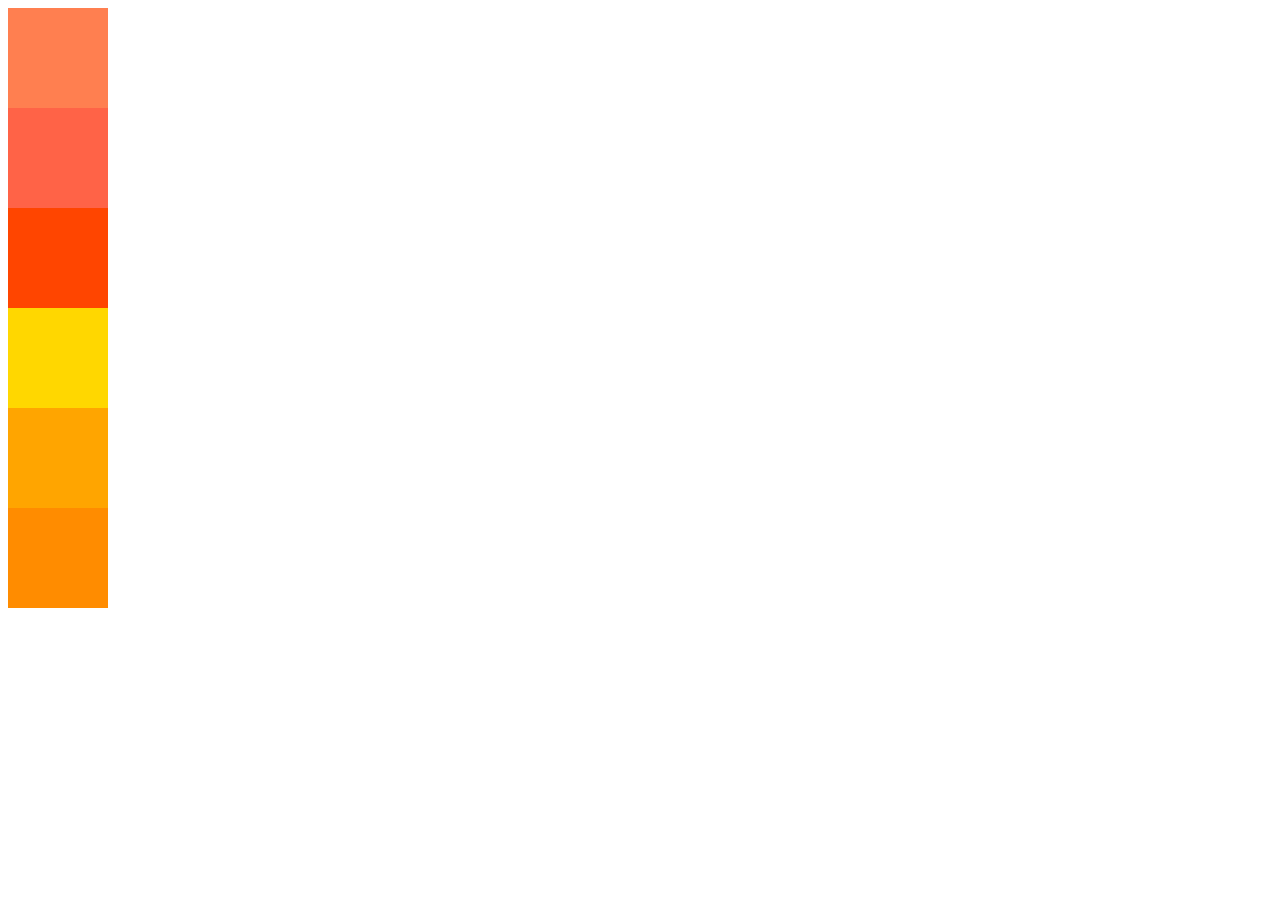
<file: topic-10 Colors/index.html>
<!DOCTYPE html>
<html lang="en">

<head>
    <meta charset="UTF-8">
    <meta http-equiv="X-UA-Compatible" content="IE=edge">
    <meta name="viewport" content="width=device-width, initial-scale=1.0">
    <title>Colors</title>
</head>

<body>
    <div style="height: 100px ; width:100px; background-color: #FF7F50;"></div>
    <div style="height: 100px ; width:100px; background-color: #FF6347	;"></div>
    <div style="height: 100px ; width:100px; background-color: orangered;"></div>
    <div style="height: 100px ; width:100px; background-color: gold;"></div>
    <div style="height: 100px ; width:100px; background-color: rgb(255,165,0);"></div>
    <div style="height: 100px ; width:100px; background-color: #FF8C00	    ;"></div>

</body>

</html>
</file>
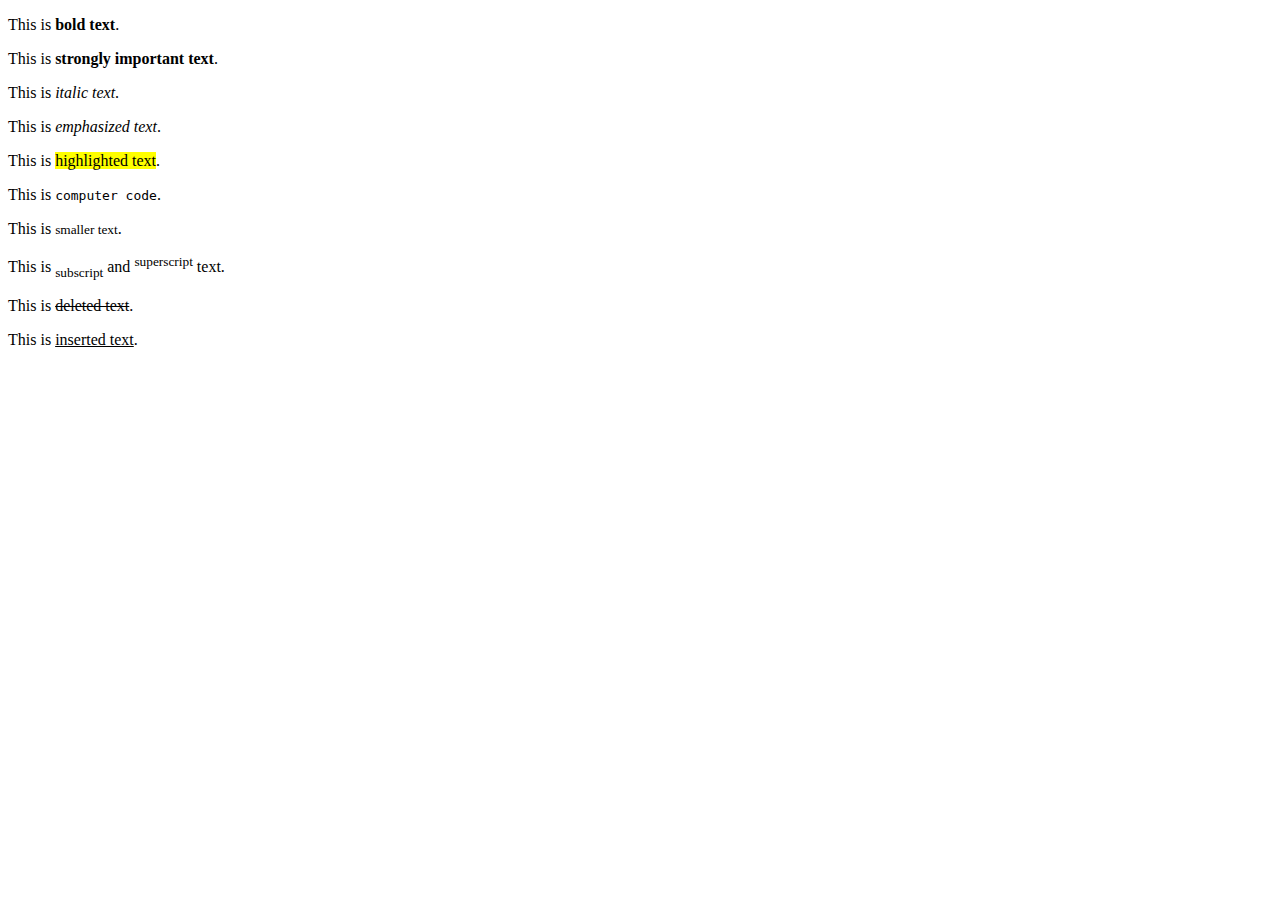
<file: Topic-2 HTML tags/index.html>
<!DOCTYPE html>
<html lang="en">
<head>
    <meta charset="UTF-8">
    <meta http-equiv="X-UA-Compatible" content="IE=edge">
    <meta name="viewport" content="width=device-width, initial-scale=1.0">
    <title>Document</title>
</head>
<body>
    <p>This is <b>bold text</b>.</p>
<p>This is <strong>strongly important text</strong>.</p>
<p>This is <i>italic text</i>.</p>
<p>This is <em>emphasized text</em>.</p>
<p>This is <mark>highlighted text</mark>.</p>
<p>This is <code>computer code</code>.</p>
<p>This is <small>smaller text</small>.</p>
<p>This is <sub>subscript</sub> and <sup>superscript</sup> text.</p>
<p>This is <del>deleted text</del>.</p>
<p>This is <ins>inserted text</ins>.</p>
</body>
</html>
</file>
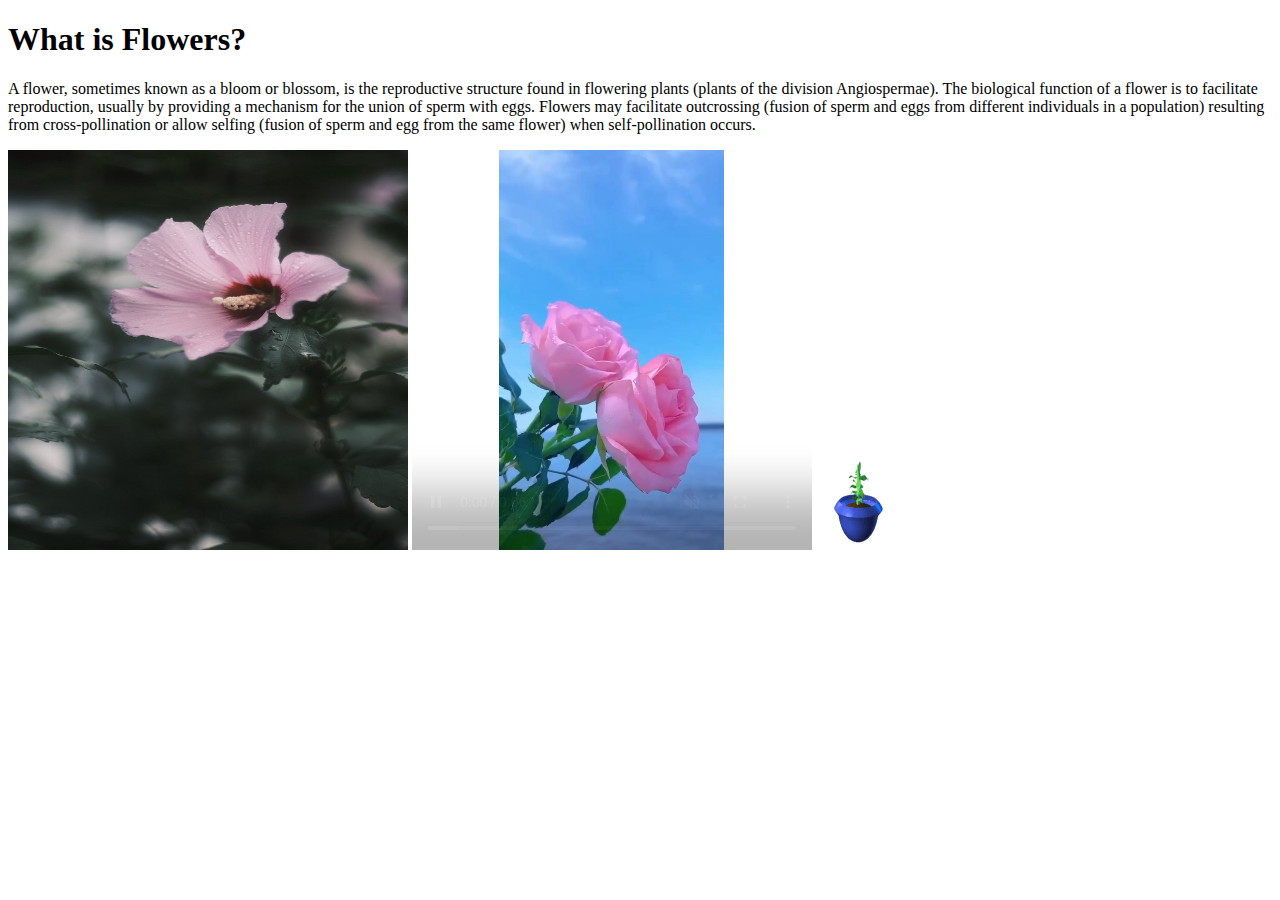
<file: Topic-5 Visuals/index.html>
<!DOCTYPE html>
<html lang="en">

<head>
    <meta charset="UTF-8">
    <meta http-equiv="X-UA-Compatible" content="IE=edge">
    <meta name="viewport" content="width=device-width, initial-scale=1.0">
    <title>Document</title>
</head>

<body>
    <h1>What is Flowers?</h1>
    <p>
        A flower, sometimes known as a bloom or blossom, is the reproductive structure found in flowering plants (plants
        of the division Angiospermae). The biological function of a flower is to facilitate reproduction, usually by
        providing a mechanism for the union of sperm with eggs. Flowers may facilitate outcrossing (fusion of sperm and
        eggs from different individuals in a population) resulting from cross-pollination or allow selfing (fusion of
        sperm and egg from the same flower) when self-pollination occurs.


    </p>
    <img src="flower.jpg" alt="Flower" srcset="" width="400px" height="400px">

    <video src="flower-video.mp4" autoplay muted controls height="400px" width="400px"></video>
    <img src="growing_plant.gif" alt="flower" srcset="">

</body>

</html>
</file>
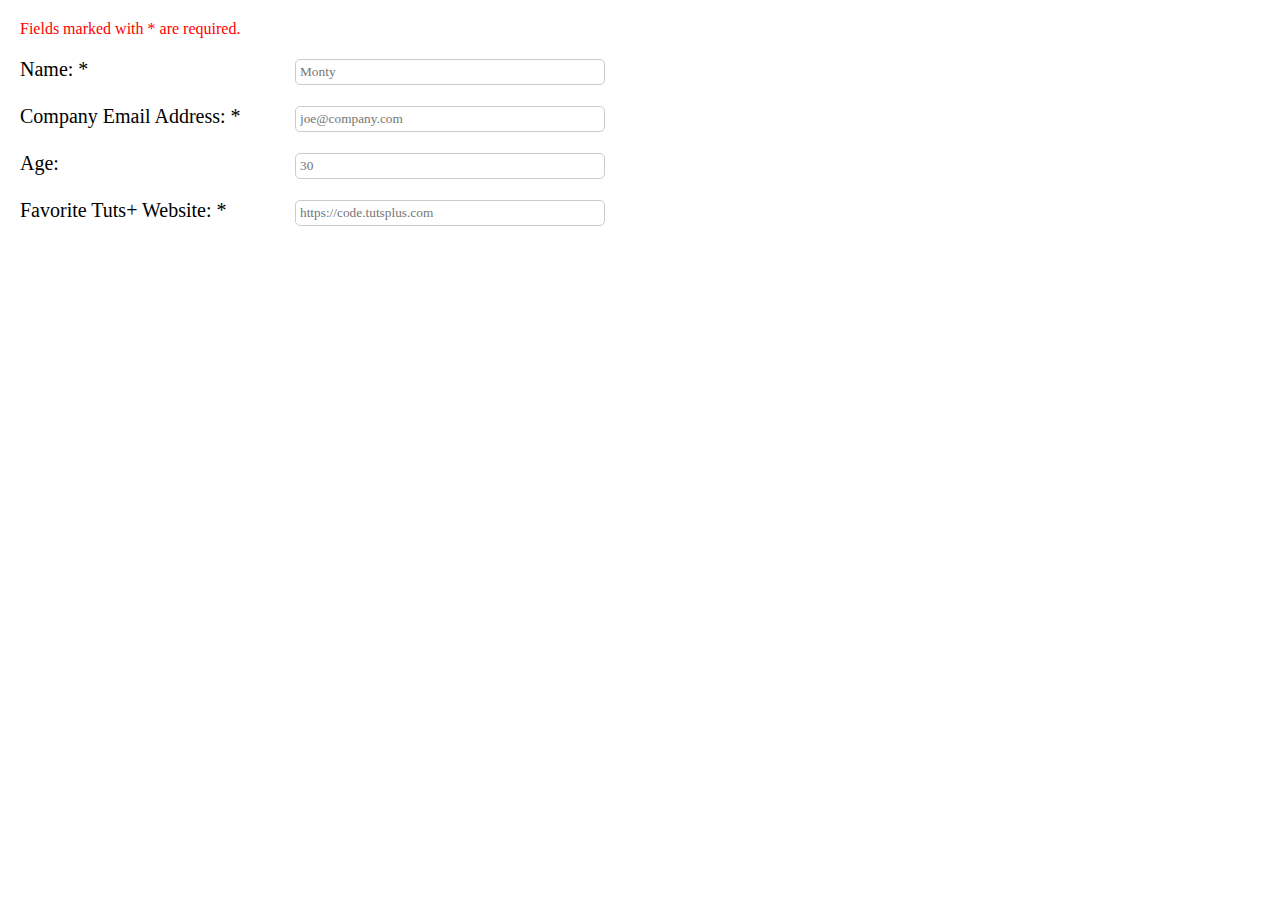
<file: Topic-6 Regx/index.html>
<!DOCTYPE html>
<html lang="en">
<head>
    <meta charset="UTF-8">
    <meta http-equiv="X-UA-Compatible" content="IE=edge">
    <meta name="viewport" content="width=device-width, initial-scale=1.0">
    <title>Regx validation</title>
    <link rel="stylesheet" href="style.css">
</head>
<body>
    <p class="note">Fields marked with * are required.</p>
<form>
  <label for="name">Name: *</label>
  <input type="text" id="name" name="name" pattern="[a-zA-Z]+" placeholder="Monty" required>
  <br>
  <label for="name">Company Email Address: *</label>
  <input type="email" id="email" name="email" placeholder="joe@company.com" pattern=".+@company\.com" required>
  <br>
  <label for="name">Age: </label>
  <input type="number" id="age" name="age" min="10" max="80" placeholder="30">
  <br>
  <label for="name">Favorite Tuts+ Website: *</label>
  <input type="url" id="website" name="website" pattern="https://.*\.tutsplus\.com" placeholder="https://code.tutsplus.com" required>
</form>
</body>
</html>
</file>
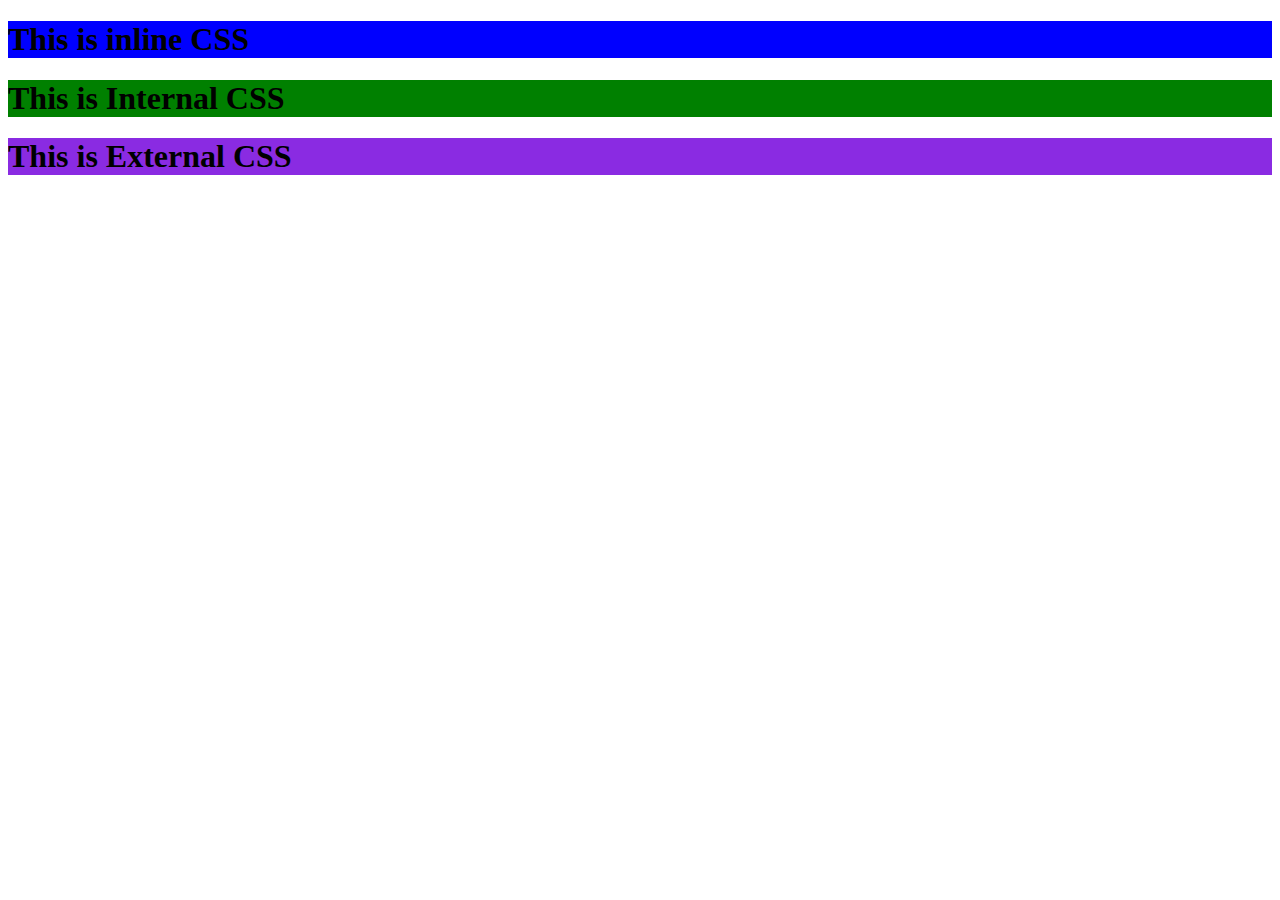
<file: Topic-7 CSS/index.html>
<!DOCTYPE html>
<html lang="en">
<head>
    <meta charset="UTF-8">
    <meta http-equiv="X-UA-Compatible" content="IE=edge">
    <meta name="viewport" content="width=device-width, initial-scale=1.0">
    <title>Document</title>
    <style>
        .internal{
            background-color: green;
        }
    </style>
    <link rel="stylesheet" href="style.css">
</head>
<body>
    <h1 style="background-color: blue;">This is inline CSS </h1>
    <h1 class="internal" >This is Internal CSS </h1>
    <h1 class="external">This is External CSS </h1>

</body>
</html>
</file>
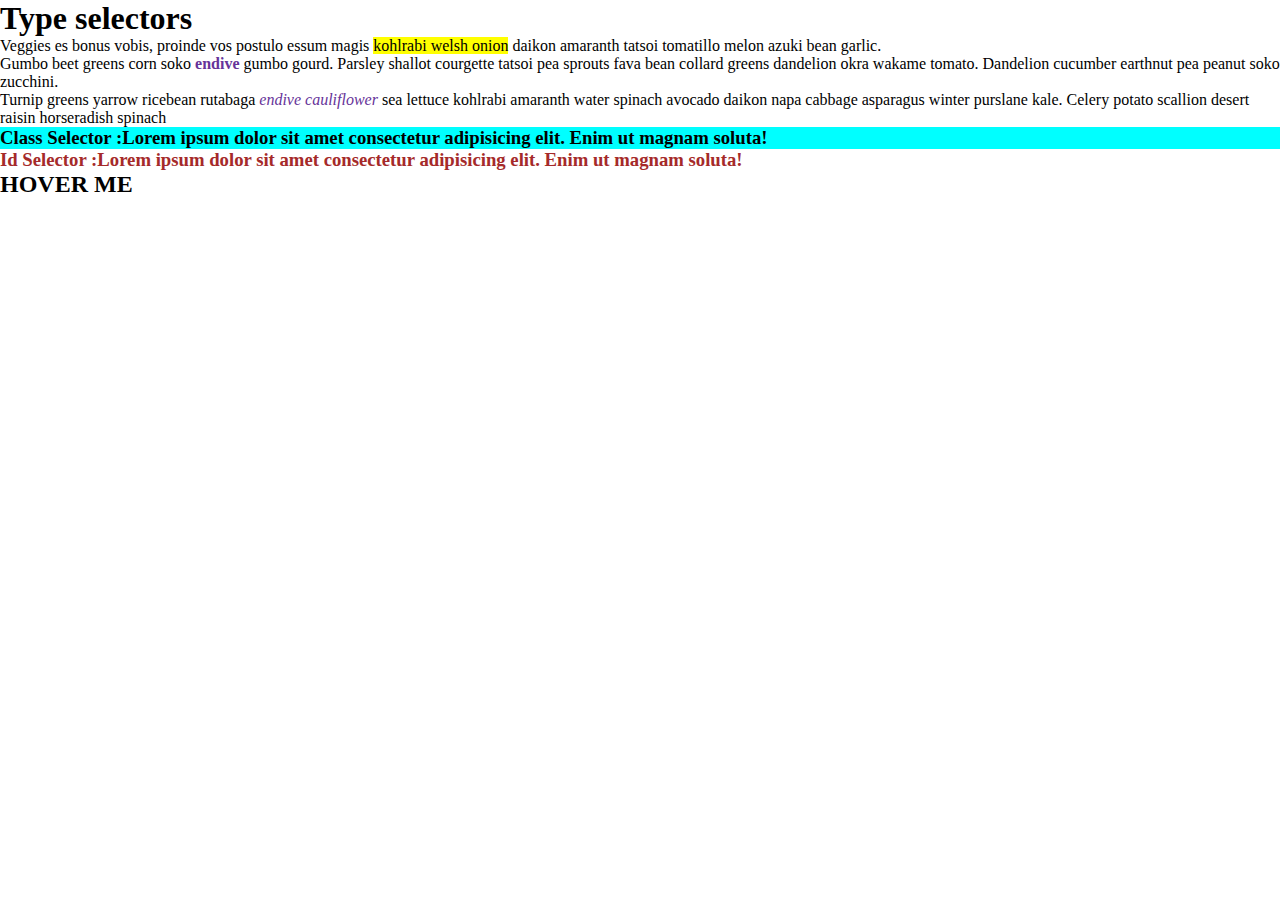
<file: Topic-8 Selectors/index.html>
<!DOCTYPE html>
<html lang="en">

<head>
    <meta charset="UTF-8">
    <meta http-equiv="X-UA-Compatible" content="IE=edge">
    <meta name="viewport" content="width=device-width, initial-scale=1.0">
    <title>Selectors</title>
<link rel="stylesheet" href="style.css">

</head>

<body>
    <h1>Type selectors</h1>
    <p>Veggies es bonus vobis, proinde vos postulo essum magis <span>kohlrabi welsh onion</span> daikon amaranth tatsoi
        tomatillo
        melon azuki bean garlic.</p>

    <p>Gumbo beet greens corn soko <strong>endive</strong> gumbo gourd. Parsley shallot courgette tatsoi pea sprouts
        fava bean collard
        greens dandelion okra wakame tomato. Dandelion cucumber earthnut pea peanut soko zucchini.</p>

    <p>Turnip greens yarrow ricebean rutabaga <em>endive cauliflower</em> sea lettuce kohlrabi amaranth water spinach
        avocado
        daikon napa cabbage asparagus winter purslane kale. Celery potato scallion desert raisin horseradish spinach
    </p>

<!-- class Selector -->

<h3 class="h3"> Class Selector :Lorem ipsum dolor sit amet consectetur adipisicing elit. Enim ut magnam soluta!</h3>
<h3 id="id"> Id Selector :Lorem ipsum dolor sit amet consectetur adipisicing elit. Enim ut magnam soluta!</h3>

</body>

<h2 class="hover-me">HOVER ME</h2>

</html>
</file>
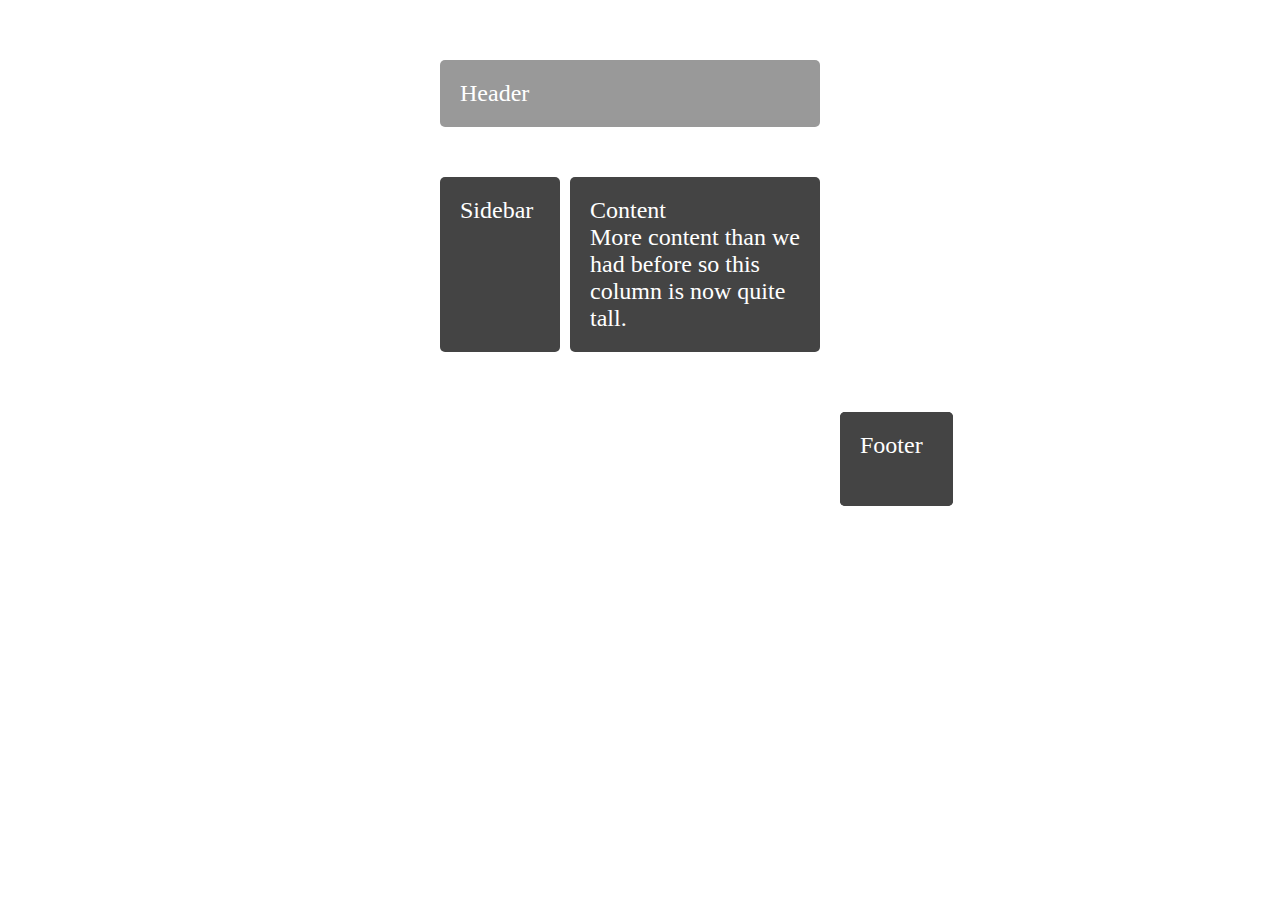
<file: Ass1-Task/layout1.html>
<!DOCTYPE html>
<html lang="en">
<head>
    <meta charset="UTF-8">
    <meta http-equiv="X-UA-Compatible" content="IE=edge">
    <meta name="viewport" content="width=device-width, initial-scale=1.0">
    <title>Ass1-Task</title>
    <link rel="stylesheet" href="style.css">
</head>
<body>
    <div class="wrapper">
        <div class="box header">Header</div>
        <div class="box sidebar">Sidebar</div>
        <div class="box sidebar2">Sidebar 2</div>
        <div class="box content">Content
          <br /> More content than we had before so this column is now quite tall.</div>
        <div class="box footer">Footer</div>
      </div>
</body>
</html>
</file>
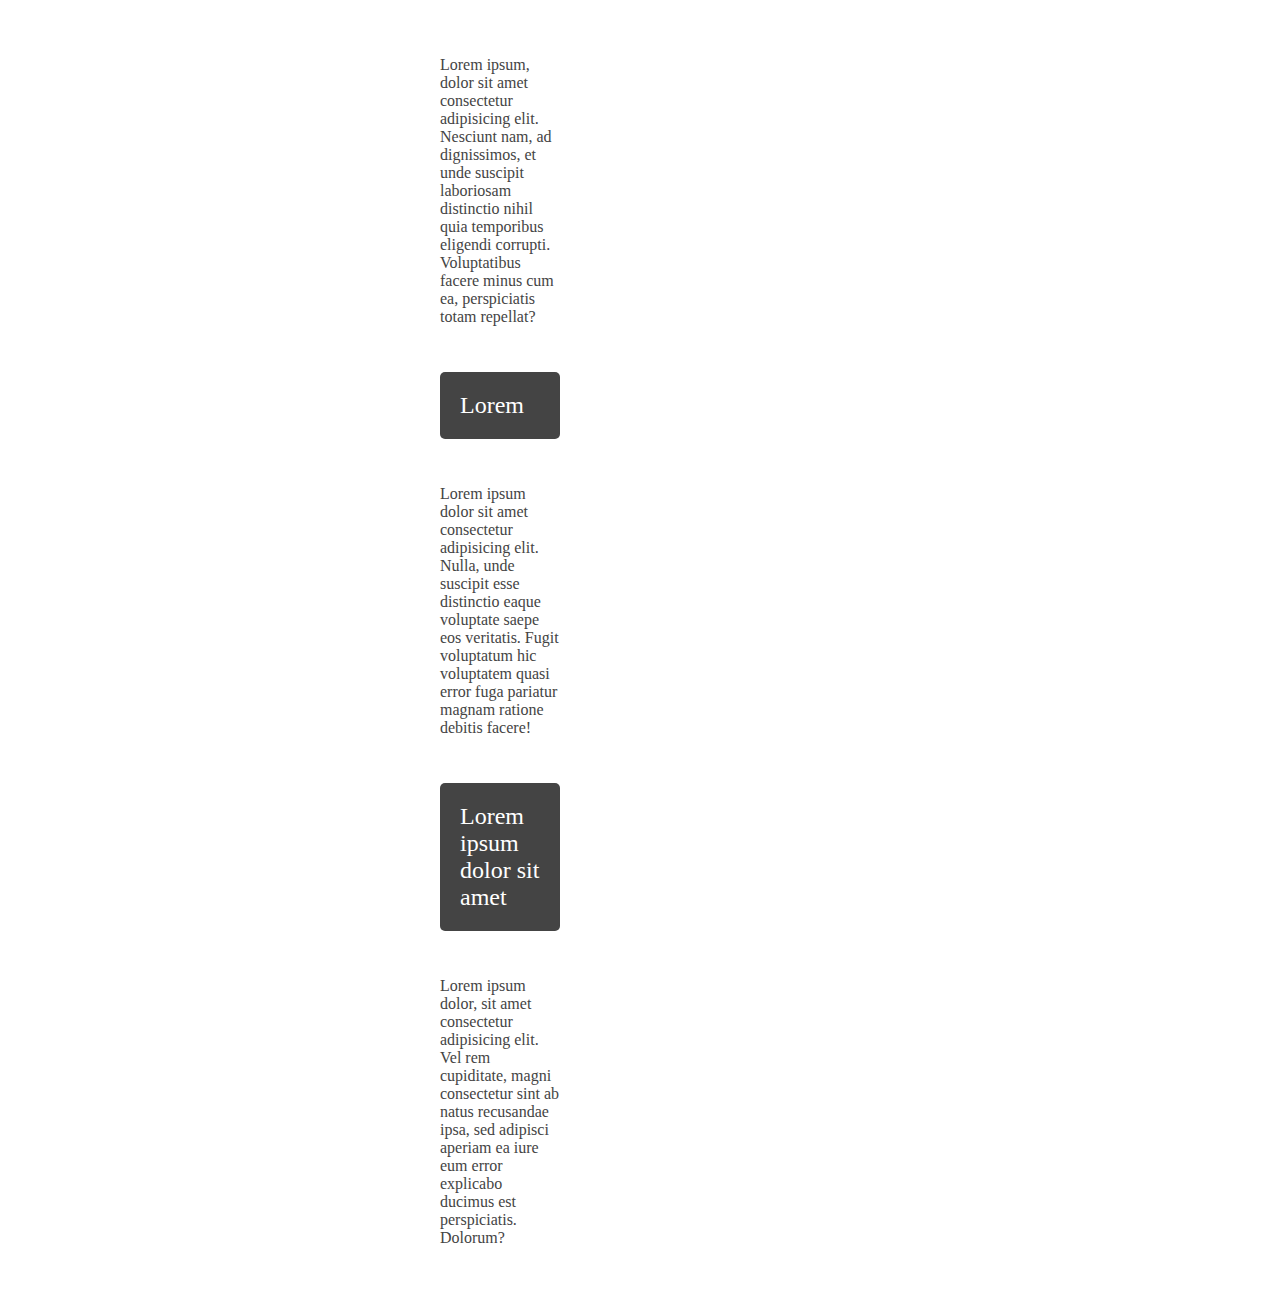
<file: Ass1-Task/layout2.html>
<!DOCTYPE html>
<html lang="en">
<head>
    <meta charset="UTF-8">
    <meta http-equiv="X-UA-Compatible" content="IE=edge">
    <meta name="viewport" content="width=device-width, initial-scale=1.0">
    <title>Layout2</title>
    <link rel="stylesheet" href="style.css">
</head>
<body>
    <div class="wrapper">
        <div class="section1">
          <p>Lorem ipsum, dolor sit amet consectetur adipisicing elit. Nesciunt nam, ad dignissimos, et unde suscipit laboriosam distinctio nihil quia temporibus eligendi corrupti. Voluptatibus facere minus cum ea, perspiciatis totam repellat?</p>
        </div>
        <div class="section2">
          <p>Lorem ipsum dolor sit amet consectetur adipisicing elit. Nulla, unde suscipit esse distinctio eaque voluptate saepe eos veritatis. Fugit voluptatum hic voluptatem quasi error fuga pariatur magnam ratione debitis facere!</p>
      
      
        </div>
        <div class="section3">
      
          <p>Lorem ipsum dolor, sit amet consectetur adipisicing elit. Vel rem cupiditate, magni consectetur sint ab natus recusandae ipsa, sed adipisci aperiam ea iure eum error explicabo ducimus est perspiciatis. Dolorum?</p>
      
      
        </div>
        <div class="box ad1">Lorem</div>
        <div class="box ad2">Lorem ipsum dolor sit amet</div>
      </div>
</body>
</html>
</file>
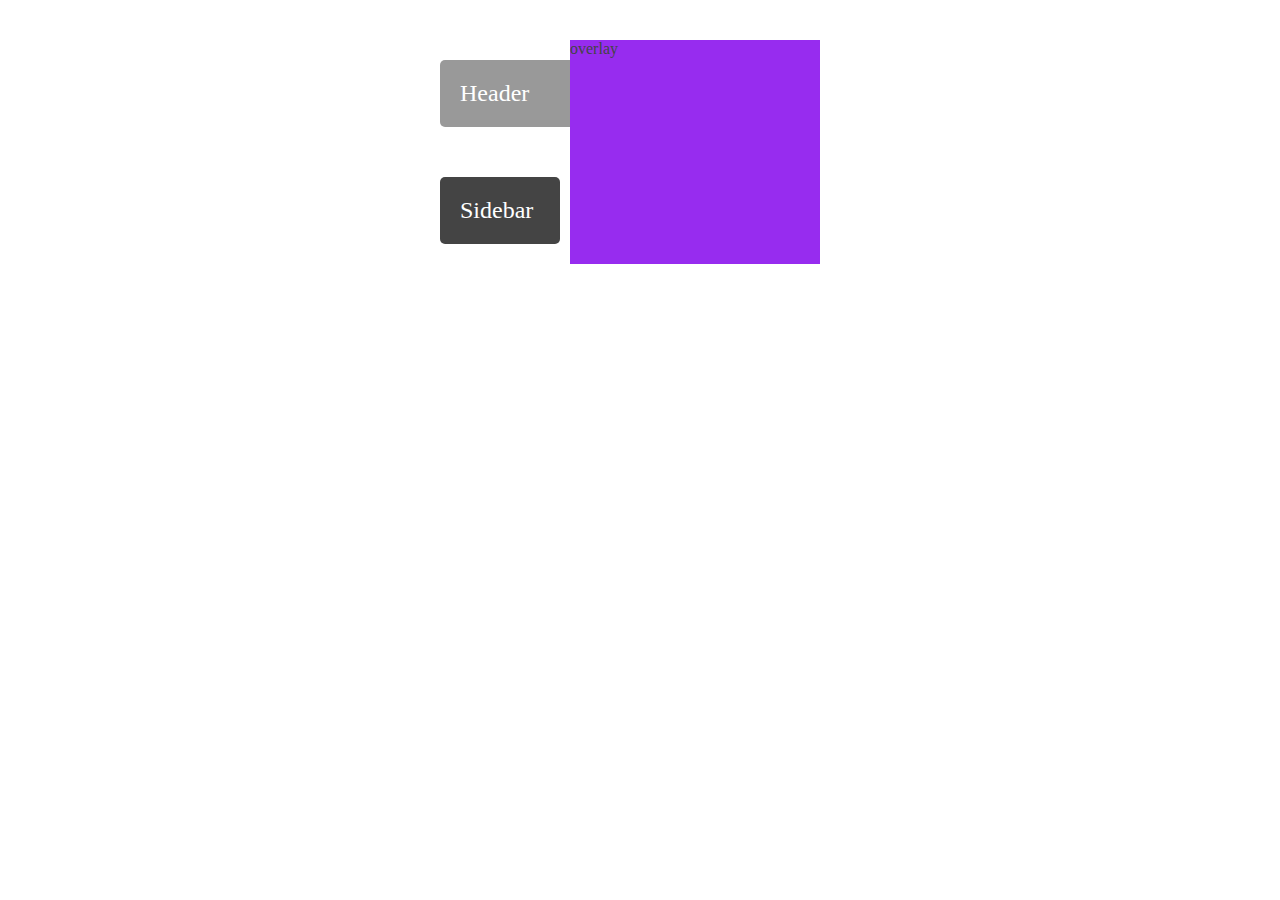
<file: Ass1-Task/layout3.html>
<!DOCTYPE html>
<html lang="en">
<head>
    <meta charset="UTF-8">
    <meta http-equiv="X-UA-Compatible" content="IE=edge">
    <meta name="viewport" content="width=device-width, initial-scale=1.0">
    <title>Layout3</title>
    <link rel="stylesheet" href="style.css">
</head>
<body>
    <div class="wrapper">
        <div class="box header">Header</div>
        <div class="box sidebar">Sidebar</div>
        <div class="box content">Content</div>
        <div class="overlay">overlay</div>
      </div>
</body>
</html>
</file>
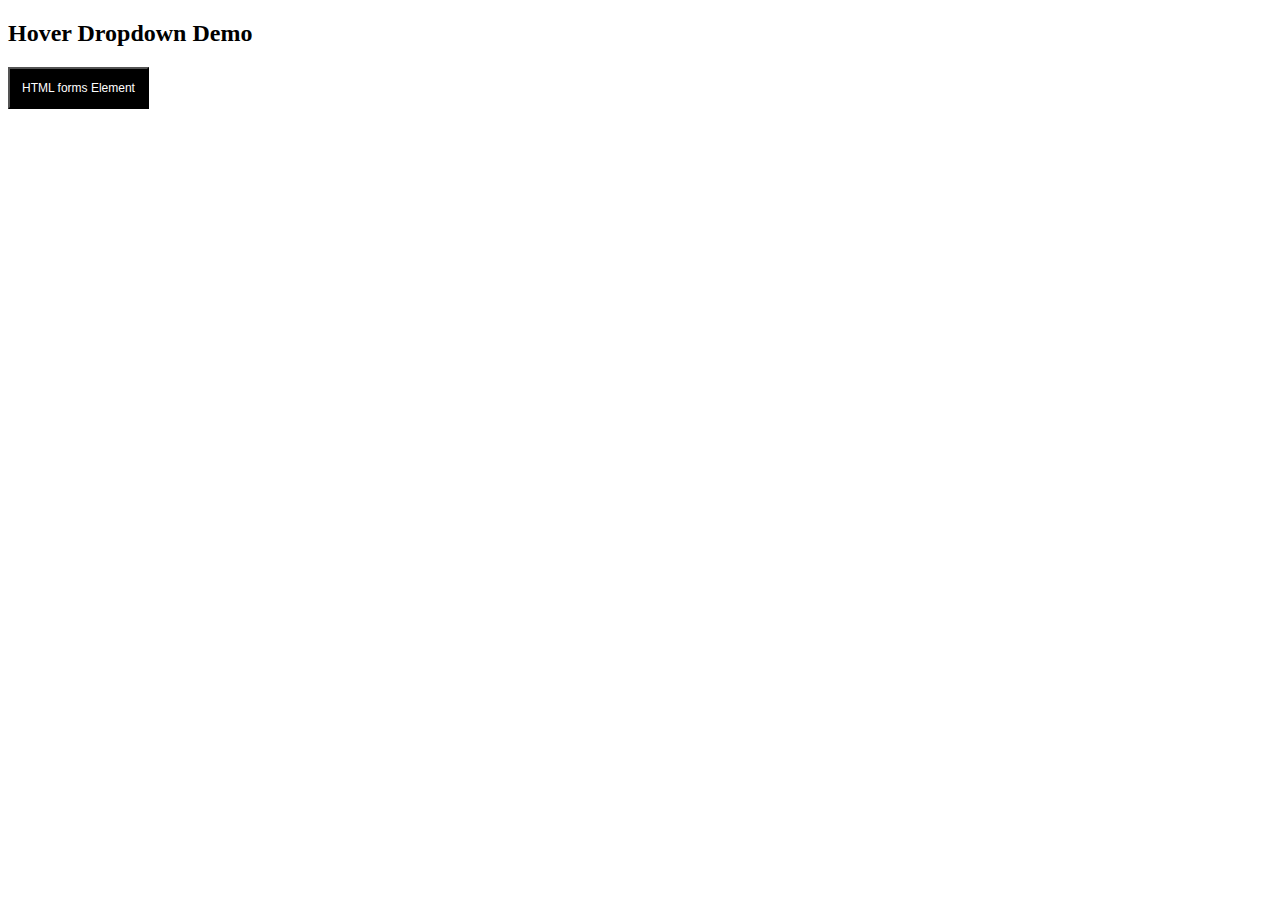
<file: Topic-4 Dropdown/dropdown.html>
<!DOCTYPE html>
<html>
<head>
<style>
.dropdownbtn {
background-color: black;
color: white;
padding: 12px;
font-size: 12px;
}
.dropdowndemo{
position:fixed;
display: block;
}
.dropdownlist-content {
display: none;
position: absolute;
background-color: greenyellow;
min-width: 120px;
z-index: 1;
}
.dropdownlist-content a {
color: darkblue;
padding: 14px 18px;
display: block;
}
.dropdownlist-content a:hover {background-color: lightcyan;}
.dropdowndemo:hover .dropdownlist-content {display: block;}
.dropdowndemo:hover .dropdownbtn {background-color: blue;}
</style>
</head>
<body>
<h2>Hover Dropdown Demo</h2>
<div class="dropdowndemo">
<button class="dropdownbtn">HTML forms Element</button>
<div class="dropdownlist-content">
<a href="#">Links</a>
<a href="#">Dropdown list</a>
<a href="#">Input Field</a>
<a href="#">Button</a>
<a href="#">Radio Buttons</a>
</div>
</div>
</body>
</html>
</file>
<file: Topic-6 Regx/style.css>
body {
    margin: 20px auto;
    font-family: 'Lato';
    font-weight: 300;
    font-size: 1.25rem;
  }
  
  form, p {
    margin: 20px;
  }
  
  p.note {
    font-size: 1rem;
    color: red;
  }
  
  input {
    border-radius: 5px;
    border: 1px solid #ccc;
    margin-left: 20px;
    padding: 4px;
    margin-bottom: 20px;
    font-family: 'Lato';
    width: 300px;
  }
  
  label {
    width: 250px;
    display: inline-block;
  }
</file>
<file: Topic-7 CSS/style.css>
.external{
    background-color: blueviolet    ;
}
</file>
<file: Topic-8 Selectors/style.css>
/* 1 - Universal Selector */
*{
    padding: 0;
    margin: 0;
}
/* 2 - Element Selector */
span {
    background-color: yellow;
}

strong {
    color: rebeccapurple;
}

em {
    color: rebeccapurple;
}
   

/*  3 -Class Selector */
    .h3{
        background-color: aqua;
    }
/* 4 id selector */

#id{
color: brown;
}

/* 5- Psedo Selector */

.hover-me:hover{
    background-color: blue;
}
</file>
<file: Ass1-Task/style.css>
/* First layout style */
body {
    margin: 40px;
    display: flex;
    align-items: center;
    justify-content: center;
}

.sidebar {
    grid-area: sidebar;
}

.sidebar2 {
    grid-area: sidebar2;
}

.content {
    grid-area: content;
}

.header {
    grid-area: header;
}

.footer {
    grid-area: footer;
}

.wrapper {
    background-color: #fff;
    color: #444;
}

.wrapper {
    display: grid;
    grid-gap: 1em;
    grid-template-areas:
        "header"
        "sidebar"
        "content"
        "sidebar2"
        "footer"
}

@media only screen and (min-width: 500px) {
    .wrapper {

        grid-template-columns: 20% auto;
        grid-template-areas:
            "header   header"
            "sidebar  content"
            "sidebar2 sidebar2"
            "footer   footer";
    }
}

@media only screen and (min-width: 600px) {
    .wrapper {
        grid-gap: 20px;
        grid-template-columns: 120px auto 120px;
        grid-template-areas:
            "header  header  header"
            "sidebar content sidebar2"
            "footer  footer  footer";
        max-width: 600px;
    }
}

.box {
    background-color: #444;
    color: #fff;
    border-radius: 5px;
    padding: 10px;
    font-size: 150%;
}

.header,
.footer {
    background-color: #999;
}

.sidebar2 {
    background-color: #ccc;
    color: #444;
}

/* Second layout Css */
.box {
    background-color: #444;
    color: #fff;
    border-radius: 5px;
    padding: 20px;
    margin: 20px 0 20px 0;
    font-size: 150%;
  }
  
  .wrapper {
    width: 400px;
    display: grid;
    grid-template-columns: auto;
    grid-template-rows: auto;
    background-color: #fff;
    color: #444;
  }
  
  .section1 {
    grid-row: 1 / 2;
  }
  
  .section2 {
    grid-row: 3 / 4;
  }
  
  .section3 {
    grid-row: 5 / 6;
  }
  
  .ad1 {
    grid-row: 2 / 3;
  }
  
  .ad2 {
    grid-row: 4 / 5;
  }
  /* Style of layout 3 */
  .sidebar {
    grid-area: sidebar;
  }

  .content {
    grid-area: content;
  }

  .header {
    grid-area: header;
  }


  .wrapper {
    display: grid;
    grid-gap: 10px;
    grid-template-columns: 120px 120px 120px;
    grid-template-areas:
    "header  header  header" 
    "sidebar content content";
    background-color: #fff;
    color: #444;
  }

  .box {
    background-color: #444;
    color: #fff;
    border-radius: 5px;
    padding: 20px;
    font-size: 150%;

  }

  .header {
    background-color: #999;
  }

  .overlay {
    background-color: rgb(151, 44, 239);
    z-index: 10;
    grid-column: content-start / content-end;
    grid-row: header-start / content-end;
  }
</file>
